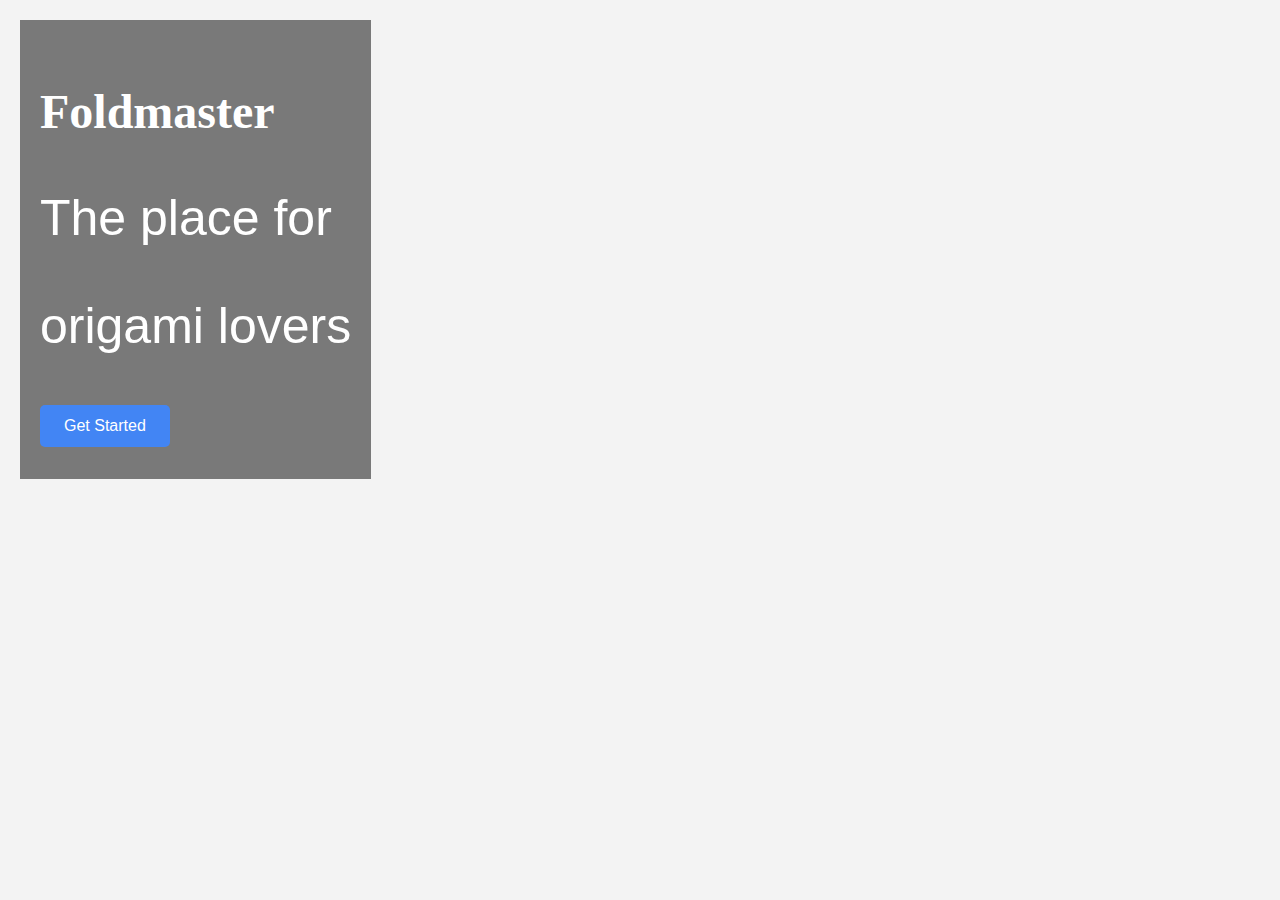
<file: SNH05-main/startingpage/start.html>
<!DOCTYPE html>
<html lang="en">
<head>
  <meta charset="UTF-8">
  <meta name="viewport" content="width=device-width, initial-scale=1.0">
  <title>Foldmaster - Origami App</title>
  <link rel="stylesheet" href="style.css">
</head>
<body>
  <div class="start-page">
    <div class="content">
      <h1>Foldmaster</h1>
      <p>The place for</p>
      <p>origami lovers</p>
      <a href="index.html" class="get-started-button">Get Started</a>
    </div>
  </div>
</body>
</html>
</file>
<file: SNH05-main/startingpage/style.css>
/* General reset and basic styles */
body {
    margin: 0;
    padding: 0;
    font-family: Arial, sans-serif;
  }
  
  /* Start Page styles */
  .start-page {
    height: 100vh;
    background-color: #f3f3f3; /* Fallback color */
    background-image: url('https://c4.wallpaperflare.com/wallpaper/921/270/334/minimalism-red-low-poly-abstract-wallpaper-preview.jpg'); /* Replace with your origami background image */
    background-size: cover;
    background-position: center;
    display: flex;
    justify-content: flex-start;
    align-items: flex-start;
  }
  
  .content {
    margin: 20px;
    text-align: left;
    color: white;
    background-color: rgba(0, 0, 0, 0.5);
    padding: 2rem 20px;
  }
  
  h1 {
    font-size: 3rem;
    margin-bottom: 10px;
    font-family: cursive;
  }
  
  p {
    font-size: 50px;
    margin-bottom: 50px;
    font-family:'Segoe UI', Tahoma, Geneva, Verdana, sans-serif;
  }
  
  .get-started-button {
    display: inline-block;
    padding: 12px 24px;
    background-color: #4285f4; /* Change color as needed */
    color: white;
    text-decoration: none;
    border-radius: 5px;
    transition: background-color 0.3s ease;
  }
  
  .get-started-button:hover {
    background-color: #3367d6; /* Darker color on hover */
  }
</file>
